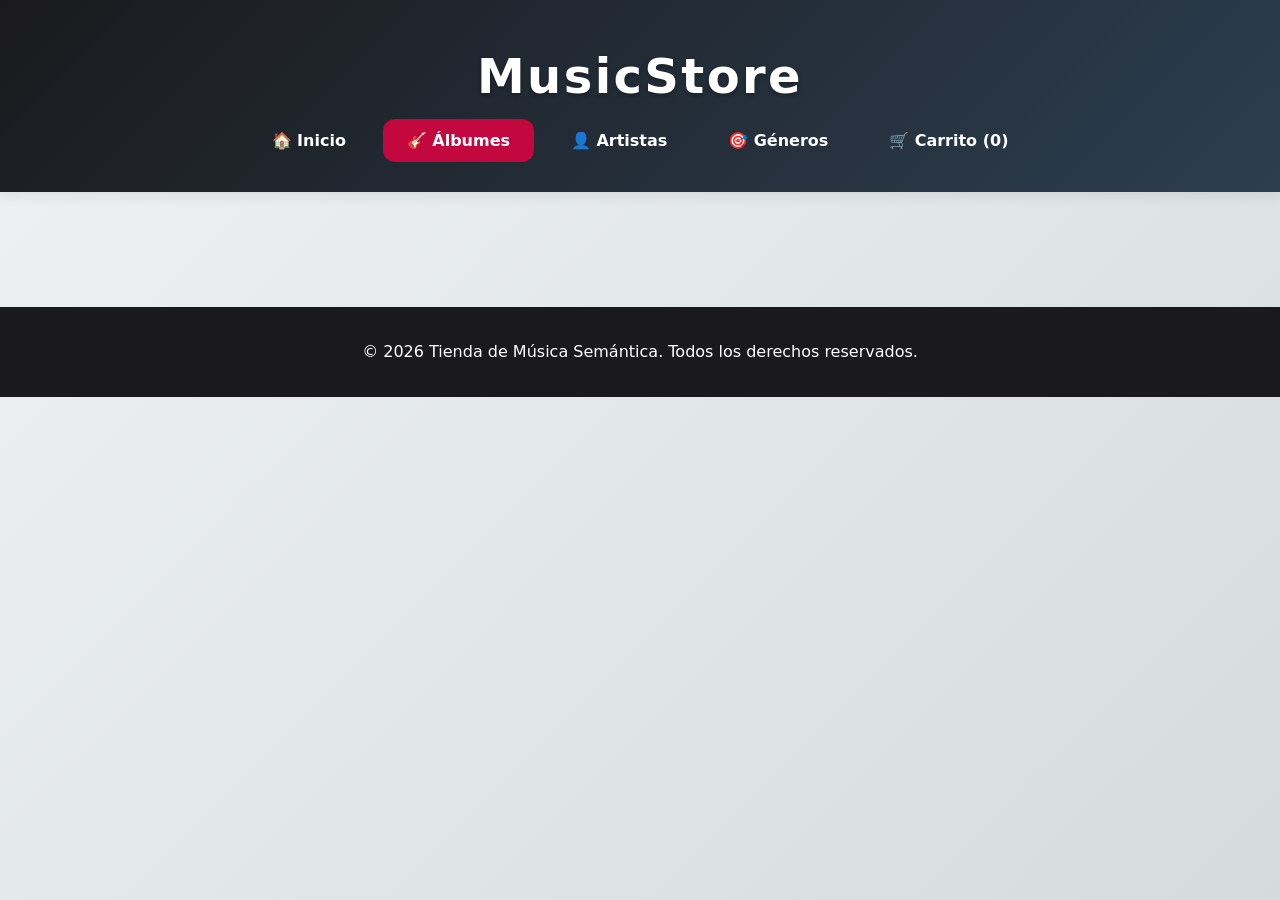
<file: Taller 1/index.html>
<!-- Este archivo define la ontología global (JSON-LD para la tienda) y el contenedor
  para datos dinámicos (sección .album-list). Usa prefix="schema: http://schema.org/" para resolver URIs RDF.
  -->
<!DOCTYPE html>
<html lang="es" prefix="schema: http://schema.org/">
<head>
    <meta charset="UTF-8">
    <meta name="viewport" content="width=device-width, initial-scale=1.0">
    <title>MusicStore</title>
    <link rel="stylesheet" href="styles.css">
    <script type="application/ld+json">
    {
        "@context": "http://schema.org",
        "@type": "MusicStore",
        "@id": "https://www.tiendamusicasemantica.com",
        "name": "MusicStore",
        "description": "Una tienda en línea con una vasta colección de álbumes de música.",
        "url": "https://www.tiendamusicasemantica.com",
        "address": {
            "@type": "PostalAddress",
            "streetAddress": "Calle 123",
            "addressLocality": "Ciudad",
            "addressRegion": "Estado",
            "postalCode": "12345",
            "addressCountry": "CO"
        }
    }
    </script>
</head>
<body>
    <header>
        <h1>MusicStore</h1>
            <nav>
                <ul>
                    <li><a href="#inicio" data-view="inicio">🏠 Inicio</a></li>
                    <li><a href="#albumes" data-view="albumes">🎸 Álbumes</a></li>
                    <li><a href="#artistas" data-view="artistas" data-query="david+bowie">👤 Artistas</a></li>
                    <li><a href="#generos" data-view="generos" data-query="grunge">🎯 Géneros</a></li>
                    <li><a href="#carrito" data-view="carrito">🛒 Carrito (<span id="cartCount"></span>)</a></li>
                </ul>
            </nav>

    </header>
    <main>
        <section class="album-list" id="album-list">
            <!-- Los álbumes se cargarán aquí dinámicamente -->
        </section>
    </main>
    <footer>
        <p>&copy; 2026 Tienda de Música Semántica. Todos los derechos reservados.</p>
    </footer>
    <script src="script.js"></script>
</body>
</html>
</file>
<file: Taller 1/styles.css>
/* Variables semánticas: mapa ontológico de colores por "género" musical */
:root {
    --bg-primary: #eef2f3;
    --bg-secondary: #ffffff;
    --accent-dark: #1a1a1d;
    --accent-hover: #c3073f;
    --text-primary: #2c3e50;
    --text-secondary: #7f8c8d;
    --border-subtle: #ecf0f1;
    --shadow-light: 0 4px 12px rgba(0,0,0,0.08);
    --shadow-hover: 0 8px 24px rgba(0,0,0,0.15);
    --transition-smooth: all 0.3s cubic-bezier(0.4, 0, 0.2, 1);
    --border-radius: 12px;
    --spacing-xs: clamp(0.5rem, 1vw, 1rem);
    --spacing-md: clamp(1.5rem, 3vw, 2.5rem);
}

/* Reset semántico: base universal */
* {
    box-sizing: border-box;
    margin: 0;
    padding: 0;
}

body {
    font-family: system-ui, -apple-system, 'Segoe UI', sans-serif;
    background: linear-gradient(135deg, var(--bg-primary) 0%, #d5dbdb 100%);
    color: var(--text-primary);
    line-height: 1.6;
    min-height: 100vh;
}

/* Header: signo de "autoridad" ontológica */
header {
    background: linear-gradient(135deg, var(--accent-dark) 0%, #2c3e50 100%);
    color: white;
    padding: var(--spacing-md) 0;
    text-align: center;
    position: sticky;
    top: 0;
    z-index: 10;
    box-shadow: var(--shadow-light);
}

header h1 {
    font-size: clamp(1.8rem, 5vw, 3rem);
    margin-bottom: var(--spacing-xs);
    letter-spacing: 0.05em;
    text-shadow: 0 2px 4px rgba(0,0,0,0.3);
}

/* Nav: signos navegacionales hipertextuales */
nav ul {
    list-style: none;
    display: flex;
    justify-content: center;
    gap: var(--spacing-xs);
    flex-wrap: wrap;
}

nav ul li a {
    color: white;
    text-decoration: none;
    font-weight: 600;
    padding: 0.75rem 1.5rem;
    border-radius: var(--border-radius);
    transition: var(--transition-smooth);
    position: relative;
}

nav ul li a::after {
    content: '';
    position: absolute;
    bottom: 0;
    left: 50%;
    width: 0;
    height: 2px;
    background: var(--accent-hover);
    transition: var(--transition-smooth);
    transform: translateX(-50%);
}

nav ul li a:hover::after,
nav ul li a:focus::after {
    width: 80%;
}

nav ul li a:hover,
nav ul li a:focus {
    background: rgba(255,255,255,0.1);
    transform: translateY(-2px);
}

/* Main: contenedor ontológico principal */
main {
    padding: var(--spacing-md);
    max-width: 1400px;
    margin: 0 auto;
}

/* Album-list: grid semántico para entidades MusicAlbum */
.album-list {
    display: grid;
    grid-template-columns: repeat(auto-fit, minmax(320px, 1fr));
    gap: var(--spacing-md);
    animation: fadeIn 0.8s ease-out;
}

/* Article: signo principal para cada MusicAlbum (tarjeta ontológica) */
.album-list article {
    background: var(--bg-secondary);
    padding: var(--spacing-md);
    border: 1px solid var(--border-subtle);
    border-radius: var(--border-radius);
    box-shadow: var(--shadow-light);
    transition: var(--transition-smooth);
    position: relative;
    overflow: hidden;
}

.album-list article:hover {
    transform: translateY(-8px) scale(1.02);
    box-shadow: var(--shadow-hover);
    border-color: var(--accent-hover);
}

.album-list article::before {
    content: attr(data-genre, ''); /* Icono semántico futuro */
    position: absolute;
    top: 1rem;
    right: 1rem;
    background: var(--accent-hover);
    color: white;
    padding: 0.25rem 0.75rem;
    border-radius: 20px;
    font-size: 0.8rem;
    font-weight: bold;
    opacity: 0;
    transition: var(--transition-smooth);
}

.album-list article:hover::before {
    opacity: 1;
}

/* Imagen: signo perceptual primario */
.album-list img {
    width: 100%;
    height: 200px;
    object-fit: cover;
    border-radius: calc(var(--border-radius) / 2);
    margin-bottom: var(--spacing-xs);
    transition: var(--transition-smooth);
}

.album-list article:hover img {
    transform: scale(1.05);
}

/* Propiedades textuales: jerarquía semántica */
.album-list h2 {
    font-size: 1.4rem;
    margin-bottom: 0.75rem;
    color: var(--accent-dark);
}

.album-list h2[property="name"] {
    font-weight: 700;
    border-bottom: 2px solid var(--border-subtle);
    padding-bottom: 0.5rem;
}

.album-list p {
    margin-bottom: 0.5rem;
    display: flex;
    align-items: center;
    gap: 0.5rem;
}

.album-list p strong {
    color: var(--accent-dark);
    min-width: 5rem;
    font-weight: 600;
}

/* Botón: signo de acción (agregar al carrito) */
button {
    background: linear-gradient(135deg, var(--accent-dark), #34495e);
    color: white;
    padding: 1rem 2rem;
    border: none;
    border-radius: var(--border-radius);
    cursor: pointer;
    font-weight: 600;
    width: 100%;
    transition: var(--transition-smooth);
    margin-top: 1rem;
}

button:hover,
button:focus {
    background: linear-gradient(135deg, var(--accent-hover), #e74c3c);
    transform: translateY(-2px);
    box-shadow: 0 6px 20px rgba(195, 7, 63, 0.3);
}

/* Footer: cierre ontológico */
footer {
    background: var(--accent-dark);
    color: white;
    text-align: center;
    padding: 2rem;
    margin-top: var(--spacing-md);
}

/* Animaciones semánticas: guía cognitiva */
@keyframes fadeIn {
    from { opacity: 0; transform: translateY(20px); }
    to { opacity: 1; transform: translateY(0); }
}

.album-list {
    animation: fadeIn 0.8s ease-out;
}

.album-list article {
    animation: fadeInUp 0.6s ease-out forwards;
    opacity: 0;
    transform: translateY(30px);
}

.album-list article:nth-child(1) { animation-delay: 0.1s; }
.album-list article:nth-child(2) { animation-delay: 0.2s; }

/* Badges género mejorados */
[data-genre*="Grunge"]::before { background: #e74c3c; content: 'Grunge'; }
[data-genre*="Rock"]::before { background: #3498db; content: 'Rock'; }
[data-genre*="Punk"]::before { background: #e67e22; content: 'Punk'; }
[data-genre*="Salsa"]::before { background: #f39c12; content: 'Salsa'; }

/* Links semánticos */
article a[property="url"] {
    color: var(--accent-hover);
    text-decoration: none;
    font-weight: 600;
}
article a[property="url"]:hover {
    text-decoration: underline;
}

nav a.active { background: var(--accent-hover) !important; color: white; }



@keyframes fadeInUp {
    to { opacity: 1; transform: translateY(0); }
}

/* Media queries: responsividad semántica universal */
@media (max-width: 768px) {
    .album-list {
        grid-template-columns: 1fr;
        gap: var(--spacing-xs);
    }
    
    main {
        padding: var(--spacing-xs);
    }
}

@media (prefers-reduced-motion: reduce) {
    *, button, article {
        transition: none !important;
        animation: none !important;
    }
}
</file>
